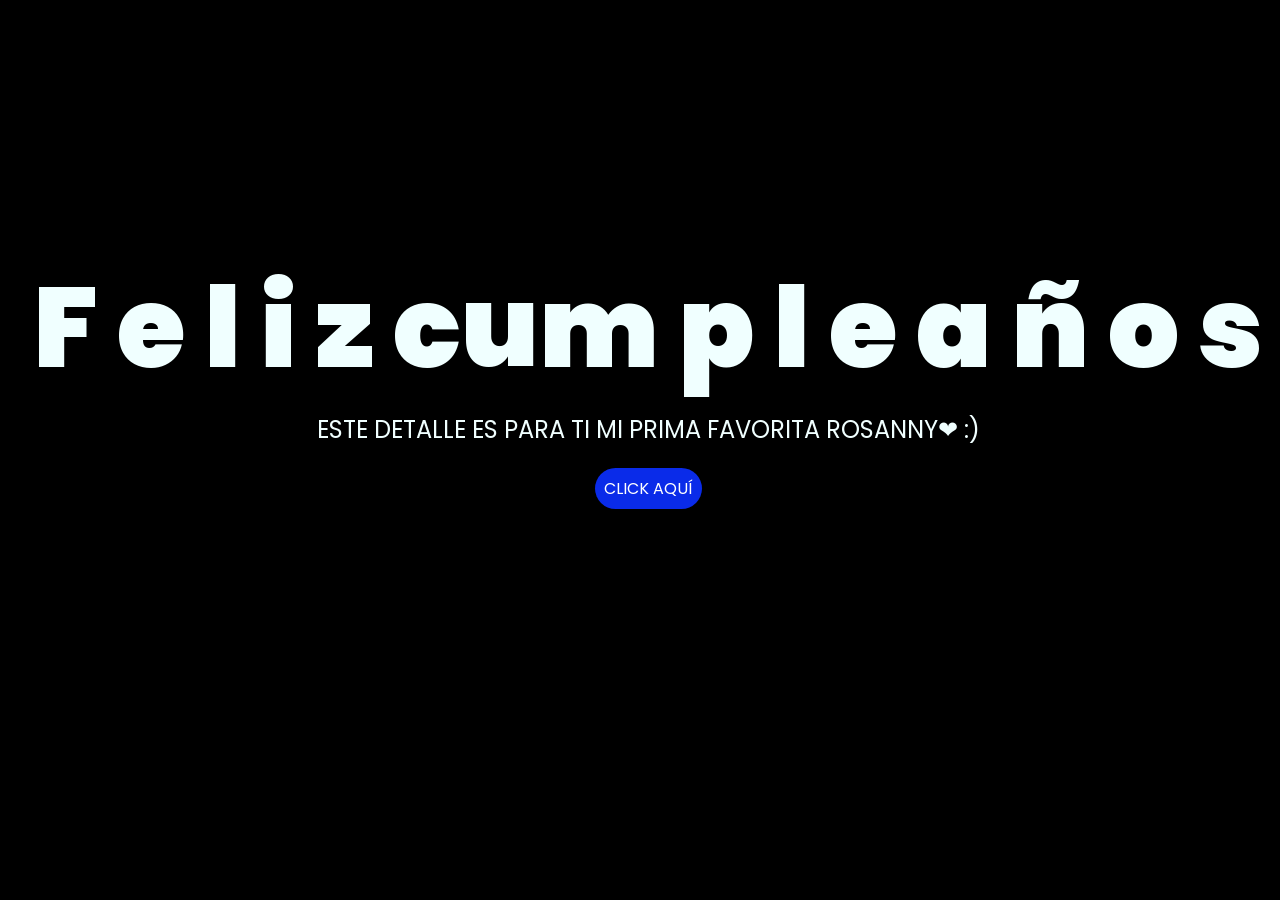
<file: flores2/index.html>
<!DOCTYPE html>
<html lang="es">

<head>
    <meta charset="UTF-8">
    <meta http-equiv="X-UA-Compatible" content="IE=edge">
    <meta name="viewport" content="width=device-width, initial-scale=1.0">
    <link rel="stylesheet" href="css/style.css">
    <link rel="icon" href="img/flowers.png" type="image/x-icon">
    <title>Flowers</title>
</head>

<body>
    <div class="greetings">
        <span>F</span>
        <span>e</span>
        <span>l</span>
        <span>i</span>
        <span>z</span>
        <span>cum</span>
         <span>p</span>
          <span>l</span>
           <span>e</span>
            <span>a</span>
             <span>ñ</span>
              <span>o</span>
               <span>s</span>
    </div>
    <div class="description">
        <span>ESTE DETALLE ES PARA TI MI PRIMA FAVORITA ROSANNY❤ :)</span>
    </div>
    <div class="button">
        <button class="botones">
            <a href="flower.html" style="color: #fff;">CLICK AQUÍ</a>
        </button>
    </div>

</body>

</html>
</file>
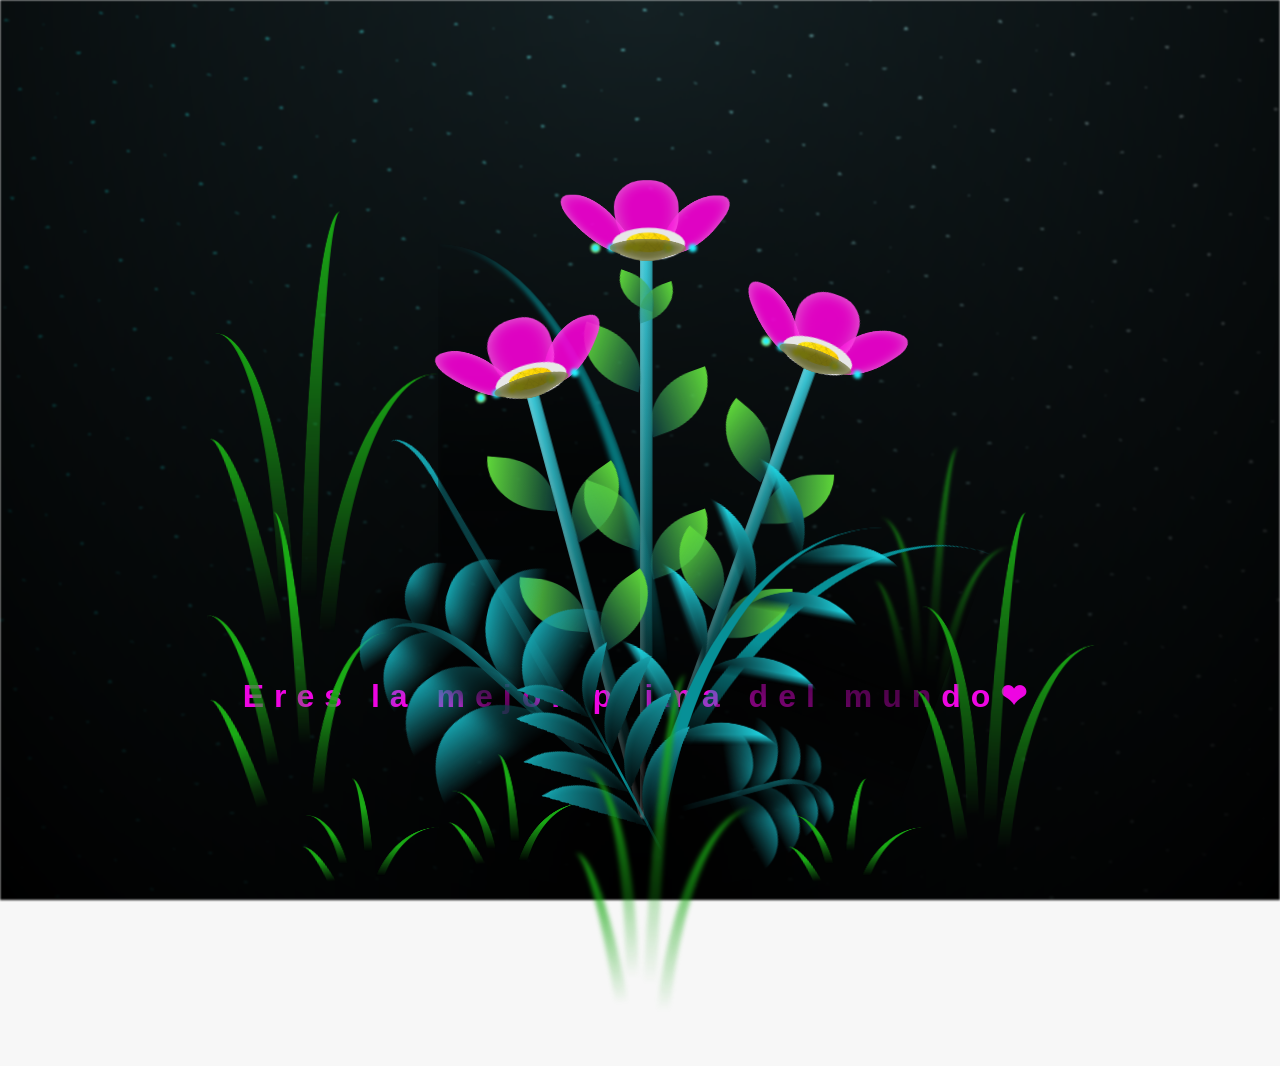
<file: flores2/flower.html>
<!DOCTYPE html>
<html lang="es">
  <head>
    <meta charset="UTF-8" />
    <meta http-equiv="X-UA-Compatible" content="IE=edge" />
    <meta name="viewport" content="width=device-width, initial-scale=1.0" />
    <link rel="stylesheet" href="css/main.css" />
    <link rel="icon" href="img/flowers.png" type="image/x-icon" />
    <title>Flower</title>
  </head>
  <body class="container">
    <audio src="sound/ChristianBasso&HaienQiu-Flowers.mp3" autoplay></audio>
    <div id="lyrics">
     
    </div>
    <h1 class="titulo">Eres la mejor prima del mundo❤</h1>
  
    <div class="night"></div>
    <div class="flowers">
      <div class="flower flower--1">
        <div class="flower__leafs flower__leafs--1">
          <div class="flower__leaf flower__leaf--1"></div>
          <div class="flower__leaf flower__leaf--2"></div>
          <div class="flower__leaf flower__leaf--3"></div>
          <div class="flower__leaf flower__leaf--4"></div>
          <div class="flower__white-circle"></div>

          <div class="flower__light flower__light--1"></div>
          <div class="flower__light flower__light--2"></div>
          <div class="flower__light flower__light--3"></div>
          <div class="flower__light flower__light--4"></div>
          <div class="flower__light flower__light--5"></div>
          <div class="flower__light flower__light--6"></div>
          <div class="flower__light flower__light--7"></div>
          <div class="flower__light flower__light--8"></div>
        </div>
        <div class="flower__line">
          <div class="flower__line__leaf flower__line__leaf--1"></div>
          <div class="flower__line__leaf flower__line__leaf--2"></div>
          <div class="flower__line__leaf flower__line__leaf--3"></div>
          <div class="flower__line__leaf flower__line__leaf--4"></div>
          <div class="flower__line__leaf flower__line__leaf--5"></div>
          <div class="flower__line__leaf flower__line__leaf--6"></div>
        </div>
      </div>

      <div class="flower flower--2">
        <div class="flower__leafs flower__leafs--2">
          <div class="flower__leaf flower__leaf--1"></div>
          <div class="flower__leaf flower__leaf--2"></div>
          <div class="flower__leaf flower__leaf--3"></div>
          <div class="flower__leaf flower__leaf--4"></div>
          <div class="flower__white-circle"></div>

          <div class="flower__light flower__light--1"></div>
          <div class="flower__light flower__light--2"></div>
          <div class="flower__light flower__light--3"></div>
          <div class="flower__light flower__light--4"></div>
          <div class="flower__light flower__light--5"></div>
          <div class="flower__light flower__light--6"></div>
          <div class="flower__light flower__light--7"></div>
          <div class="flower__light flower__light--8"></div>
        </div>
        <div class="flower__line">
          <div class="flower__line__leaf flower__line__leaf--1"></div>
          <div class="flower__line__leaf flower__line__leaf--2"></div>
          <div class="flower__line__leaf flower__line__leaf--3"></div>
          <div class="flower__line__leaf flower__line__leaf--4"></div>
        </div>
      </div>

      <div class="flower flower--3">
        <div class="flower__leafs flower__leafs--3">
          <div class="flower__leaf flower__leaf--1"></div>
          <div class="flower__leaf flower__leaf--2"></div>
          <div class="flower__leaf flower__leaf--3"></div>
          <div class="flower__leaf flower__leaf--4"></div>
          <div class="flower__white-circle"></div>

          <div class="flower__light flower__light--1"></div>
          <div class="flower__light flower__light--2"></div>
          <div class="flower__light flower__light--3"></div>
          <div class="flower__light flower__light--4"></div>
          <div class="flower__light flower__light--5"></div>
          <div class="flower__light flower__light--6"></div>
          <div class="flower__light flower__light--7"></div>
          <div class="flower__light flower__light--8"></div>
        </div>
        <div class="flower__line">
          <div class="flower__line__leaf flower__line__leaf--1"></div>
          <div class="flower__line__leaf flower__line__leaf--2"></div>
          <div class="flower__line__leaf flower__line__leaf--3"></div>
          <div class="flower__line__leaf flower__line__leaf--4"></div>
        </div>
      </div>

      <div class="grow-ans" style="--d: 1.2s">
        <div class="flower__g-long">
          <div class="flower__g-long__top"></div>
          <div class="flower__g-long__bottom"></div>
        </div>
      </div>

      <div class="growing-grass">
        <div class="flower__grass flower__grass--1">
          <div class="flower__grass--top"></div>
          <div class="flower__grass--bottom"></div>
          <div class="flower__grass__leaf flower__grass__leaf--1"></div>
          <div class="flower__grass__leaf flower__grass__leaf--2"></div>
          <div class="flower__grass__leaf flower__grass__leaf--3"></div>
          <div class="flower__grass__leaf flower__grass__leaf--4"></div>
          <div class="flower__grass__leaf flower__grass__leaf--5"></div>
          <div class="flower__grass__leaf flower__grass__leaf--6"></div>
          <div class="flower__grass__leaf flower__grass__leaf--7"></div>
          <div class="flower__grass__leaf flower__grass__leaf--8"></div>
          <div class="flower__grass__overlay"></div>
        </div>
      </div>

      <div class="growing-grass">
        <div class="flower__grass flower__grass--2">
          <div class="flower__grass--top"></div>
          <div class="flower__grass--bottom"></div>
          <div class="flower__grass__leaf flower__grass__leaf--1"></div>
          <div class="flower__grass__leaf flower__grass__leaf--2"></div>
          <div class="flower__grass__leaf flower__grass__leaf--3"></div>
          <div class="flower__grass__leaf flower__grass__leaf--4"></div>
          <div class="flower__grass__leaf flower__grass__leaf--5"></div>
          <div class="flower__grass__leaf flower__grass__leaf--6"></div>
          <div class="flower__grass__leaf flower__grass__leaf--7"></div>
          <div class="flower__grass__leaf flower__grass__leaf--8"></div>
          <div class="flower__grass__overlay"></div>
        </div>
      </div>

      <div class="grow-ans" style="--d: 2.4s">
        <div class="flower__g-right flower__g-right--1">
          <div class="leaf"></div>
        </div>
      </div>

      <div class="grow-ans" style="--d: 2.8s">
        <div class="flower__g-right flower__g-right--2">
          <div class="leaf"></div>
        </div>
      </div>

      <div class="grow-ans" style="--d: 2.8s">
        <div class="flower__g-front">
          <div
            class="flower__g-front__leaf-wrapper flower__g-front__leaf-wrapper--1"
          >
            <div class="flower__g-front__leaf"></div>
          </div>
          <div
            class="flower__g-front__leaf-wrapper flower__g-front__leaf-wrapper--2"
          >
            <div class="flower__g-front__leaf"></div>
          </div>
          <div
            class="flower__g-front__leaf-wrapper flower__g-front__leaf-wrapper--3"
          >
            <div class="flower__g-front__leaf"></div>
          </div>
          <div
            class="flower__g-front__leaf-wrapper flower__g-front__leaf-wrapper--4"
          >
            <div class="flower__g-front__leaf"></div>
          </div>
          <div
            class="flower__g-front__leaf-wrapper flower__g-front__leaf-wrapper--5"
          >
            <div class="flower__g-front__leaf"></div>
          </div>
          <div
            class="flower__g-front__leaf-wrapper flower__g-front__leaf-wrapper--6"
          >
            <div class="flower__g-front__leaf"></div>
          </div>
          <div
            class="flower__g-front__leaf-wrapper flower__g-front__leaf-wrapper--7"
          >
            <div class="flower__g-front__leaf"></div>
          </div>
          <div
            class="flower__g-front__leaf-wrapper flower__g-front__leaf-wrapper--8"
          >
            <div class="flower__g-front__leaf"></div>
          </div>
          <div class="flower__g-front__line"></div>
        </div>
      </div>

      <div class="grow-ans" style="--d: 3.2s">
        <div class="flower__g-fr">
          <div class="leaf"></div>
          <div class="flower__g-fr__leaf flower__g-fr__leaf--1"></div>
          <div class="flower__g-fr__leaf flower__g-fr__leaf--2"></div>
          <div class="flower__g-fr__leaf flower__g-fr__leaf--3"></div>
          <div class="flower__g-fr__leaf flower__g-fr__leaf--4"></div>
          <div class="flower__g-fr__leaf flower__g-fr__leaf--5"></div>
          <div class="flower__g-fr__leaf flower__g-fr__leaf--6"></div>
          <div class="flower__g-fr__leaf flower__g-fr__leaf--7"></div>
          <div class="flower__g-fr__leaf flower__g-fr__leaf--8"></div>
        </div>
      </div>

      <div class="long-g long-g--0">
        <div class="grow-ans" style="--d: 3s">
          <div class="leaf leaf--0"></div>
        </div>
        <div class="grow-ans" style="--d: 2.2s">
          <div class="leaf leaf--1"></div>
        </div>
        <div class="grow-ans" style="--d: 3.4s">
          <div class="leaf leaf--2"></div>
        </div>
        <div class="grow-ans" style="--d: 3.6s">
          <div class="leaf leaf--3"></div>
        </div>
      </div>

      <div class="long-g long-g--1">
        <div class="grow-ans" style="--d: 3.6s">
          <div class="leaf leaf--0"></div>
        </div>
        <div class="grow-ans" style="--d: 3.8s">
          <div class="leaf leaf--1"></div>
        </div>
        <div class="grow-ans" style="--d: 4s">
          <div class="leaf leaf--2"></div>
        </div>
        <div class="grow-ans" style="--d: 4.2s">
          <div class="leaf leaf--3"></div>
        </div>
      </div>

      <div class="long-g long-g--2">
        <div class="grow-ans" style="--d: 4s">
          <div class="leaf leaf--0"></div>
        </div>
        <div class="grow-ans" style="--d: 4.2s">
          <div class="leaf leaf--1"></div>
        </div>
        <div class="grow-ans" style="--d: 4.4s">
          <div class="leaf leaf--2"></div>
        </div>
        <div class="grow-ans" style="--d: 4.6s">
          <div class="leaf leaf--3"></div>
        </div>
      </div>

      <div class="long-g long-g--3">
        <div class="grow-ans" style="--d: 4s">
          <div class="leaf leaf--0"></div>
        </div>
        <div class="grow-ans" style="--d: 4.2s">
          <div class="leaf leaf--1"></div>
        </div>
        <div class="grow-ans" style="--d: 3s">
          <div class="leaf leaf--2"></div>
        </div>
        <div class="grow-ans" style="--d: 3.6s">
          <div class="leaf leaf--3"></div>
        </div>
      </div>

      <div class="long-g long-g--4">
        <div class="grow-ans" style="--d: 4s">
          <div class="leaf leaf--0"></div>
        </div>
        <div class="grow-ans" style="--d: 4.2s">
          <div class="leaf leaf--1"></div>
        </div>
        <div class="grow-ans" style="--d: 3s">
          <div class="leaf leaf--2"></div>
        </div>
        <div class="grow-ans" style="--d: 3.6s">
          <div class="leaf leaf--3"></div>
        </div>
      </div>

      <div class="long-g long-g--5">
        <div class="grow-ans" style="--d: 4s">
          <div class="leaf leaf--0"></div>
        </div>
        <div class="grow-ans" style="--d: 4.2s">
          <div class="leaf leaf--1"></div>
        </div>
        <div class="grow-ans" style="--d: 3s">
          <div class="leaf leaf--2"></div>
        </div>
        <div class="grow-ans" style="--d: 3.6s">
          <div class="leaf leaf--3"></div>
        </div>
      </div>

      <div class="long-g long-g--6">
        <div class="grow-ans" style="--d: 4.2s">
          <div class="leaf leaf--0"></div>
        </div>
        <div class="grow-ans" style="--d: 4.4s">
          <div class="leaf leaf--1"></div>
        </div>
        <div class="grow-ans" style="--d: 4.6s">
          <div class="leaf leaf--2"></div>
        </div>
        <div class="grow-ans" style="--d: 4.8s">
          <div class="leaf leaf--3"></div>
        </div>
      </div>

      <div class="long-g long-g--7">
        <div class="grow-ans" style="--d: 3s">
          <div class="leaf leaf--0"></div>
        </div>
        <div class="grow-ans" style="--d: 3.2s">
          <div class="leaf leaf--1"></div>
        </div>
        <div class="grow-ans" style="--d: 3.5s">
          <div class="leaf leaf--2"></div>
        </div>
        <div class="grow-ans" style="--d: 3.6s">
          <div class="leaf leaf--3"></div>
        </div>
      </div>
    </div>
    <script src="anim.js"></script>
    <script src="main.js"></script>
  </body>
</html>
</file>
<file: flores2/css/style.css>
@import url('https://fonts.googleapis.com/css2?family=Poppins:ital,wght@0,500;1,900&display=swap');
*{
    font-family: 'Poppins',cursive;
}
body{
    color: azure;
    width: 100%;
    height: 82vh;
    display: flex;
    flex-direction: column;
    align-items: center;
    justify-content: center;
    background-color: black;
    /* padding-top: -30; */
}

.botones{
    padding: 9px;
    border-radius: 80px;
    background-color: transparent;
    border: none;
}

.botones a{
    background-color: #0a2be9;
    padding: 9px;
    border-radius: 80px;
    -webkit-border-radius: 80px;
    -moz-border-radius: 80px;
    -ms-border-radius: 80px;
    -o-border-radius: 80px;

}

.botones a:focus{
    background-color: rgb(50, 194, 194);
}

.greetings{
    font-size: 7rem;
    font-weight: 900;
}
.greetings > span{
    animation: glow 2.5s ease-in-out infinite;
}
@keyframes glow{
    0%, 100%{
        color: #fff;
        text-shadow: 0 0 12px #39c6d6, 0 0 50px #39c6d6, 0 0 100px #39c6d6;
    }
    10%, 90%{
        color: #111;
        text-shadow: none;
    }
}
.greetings > span:nth-child(2){
    animation-delay: .2s ;
}
.greetings > span:nth-child(3){
    animation-delay: .4s ;
}
.greetings > span:nth-child(4){
    animation-delay: .6s;
}
.greetings > span:nth-child(5){
    animation-delay: .8s;
}
.greetings > span:nth-child(6){
    animation-delay: 1s;
}

.description{
    font-size: 1.5rem;
    margin-bottom: 20px;
}

.button a{
    text-decoration: none;
    font-size: 1rem;
    color: #111;
}

@media screen and (max-width:574px){
    .greetings{
        display: block;
        font-size: 4rem;
        font-weight: 800;
        text-align: center;
    }
    .description{
        font-size: 2rem;
    }
    
    .button a{
        font-size: 1rem;
    }
}
</file>
<file: flores2/css/main.css>
*,
*::after,
*::before {
  padding: 0;
  margin: 0;
  box-sizing: border-box;
}

:root {
  --dark-color: #000;
}

body {
  display: flex;
  align-items: flex-end;
  justify-content: center;
  min-height: 100vh;
  background-color: var(--dark-color);
  overflow: hidden;
  perspective: 1000px;
}

#lyrics {
  font-size: 28px;
  font-family: "Franklin Gothic Medium", "Arial Narrow", Arial, sans-serif;
  color: white;
  position: absolute;
  margin-bottom: 20%;
  z-index: 1;
  font-weight: bold;
  letter-spacing: 4px;
}
@media only screen and (max-width: 600px) {
  /* Estilos específicos para dispositivos con un ancho máximo de 600px */
  #lyrics {
      font-size: 14px; /* Reduce el tamaño del texto para dispositivos más pequeños */
      margin-bottom: 530px;
      letter-spacing: 3px;
  }

}
.titulo {
  margin-bottom: 180px;
  font-family: "Arial Narrow", Arial, sans-serif;
  color: rgb(238, 5, 226);
  position: absolute;
  font-weight: bold;
  letter-spacing: 10px;
  opacity: 0;
  animation: fadeIn 3s ease-in-out forwards;
  text-align: center;
}
@keyframes fadeIn {
  from {
    opacity: 0;
  }
  to {
    opacity: 1;
  }
}

.night {
  z-index: -1;
  position: absolute;
  left: 50%;
  top: 0;
  transform: translateX(-50%);
  width: 100%;
  height: 100%;
  filter: blur(0.1vmin);
  background-image: radial-gradient(
      ellipse at top,
      transparent 0%,
      var(--dark-color)
    ),
    radial-gradient(
      ellipse at bottom,
      var(--dark-color),
      rgba(145, 233, 255, 0.2)
    ),
    repeating-linear-gradient(
      220deg,
      rgb(0, 0, 0) 0px,
      rgb(0, 0, 0) 19px,
      transparent 19px,
      transparent 22px
    ),
    repeating-linear-gradient(
      189deg,
      rgb(0, 0, 0) 0px,
      rgb(0, 0, 0) 19px,
      transparent 19px,
      transparent 22px
    ),
    repeating-linear-gradient(
      148deg,
      rgb(0, 0, 0) 0px,
      rgb(0, 0, 0) 19px,
      transparent 19px,
      transparent 22px
    ),
    linear-gradient(90deg, rgb(0, 255, 250), rgb(240, 240, 240));
}

.flowers {
  position: relative;
  transform: scale(0.9);
  /*margin-bottom: 100px;
  */
}

@media only screen and (max-width: 600px) {
  /* Estilos específicos para dispositivos con un ancho máximo de 600px */
.flowers {
      font-size: 14px;
      margin-bottom: 35%;
      letter-spacing: 3px;
      transform: scale(1.0);
}

}

.flower {
  position: absolute;
  bottom: 10vmin;
  transform-origin: bottom center;
  z-index: 10;
  --fl-speed: 0.8s;
}
.flower--1 {
  -webkit-animation: moving-flower-1 4s linear infinite;
  animation: moving-flower-1 4s linear infinite;
}
.flower--1 .flower__line {
  height: 70vmin;
  -webkit-animation-delay: 0.3s;
  animation-delay: 0.3s;
}
.flower--1 .flower__line__leaf--1 {
  -webkit-animation: blooming-leaf-right var(--fl-speed) 1.6s backwards;
  animation: blooming-leaf-right var(--fl-speed) 1.6s backwards;
}
.flower--1 .flower__line__leaf--2 {
  -webkit-animation: blooming-leaf-right var(--fl-speed) 1.4s backwards;
  animation: blooming-leaf-right var(--fl-speed) 1.4s backwards;
}
.flower--1 .flower__line__leaf--3 {
  -webkit-animation: blooming-leaf-left var(--fl-speed) 1.2s backwards;
  animation: blooming-leaf-left var(--fl-speed) 1.2s backwards;
}
.flower--1 .flower__line__leaf--4 {
  -webkit-animation: blooming-leaf-left var(--fl-speed) 1s backwards;
  animation: blooming-leaf-left var(--fl-speed) 1s backwards;
}
.flower--1 .flower__line__leaf--5 {
  -webkit-animation: blooming-leaf-right var(--fl-speed) 1.8s backwards;
  animation: blooming-leaf-right var(--fl-speed) 1.8s backwards;
}
.flower--1 .flower__line__leaf--6 {
  -webkit-animation: blooming-leaf-left var(--fl-speed) 2s backwards;
  animation: blooming-leaf-left var(--fl-speed) 2s backwards;
}
.flower--2 {
  left: 50%;
  transform: rotate(20deg);
  -webkit-animation: moving-flower-2 4s linear infinite;
  animation: moving-flower-2 4s linear infinite;
}
.flower--2 .flower__line {
  height: 60vmin;
  -webkit-animation-delay: 0.6s;
  animation-delay: 0.6s;
}
.flower--2 .flower__line__leaf--1 {
  -webkit-animation: blooming-leaf-right var(--fl-speed) 1.9s backwards;
  animation: blooming-leaf-right var(--fl-speed) 1.9s backwards;
}
.flower--2 .flower__line__leaf--2 {
  -webkit-animation: blooming-leaf-right var(--fl-speed) 1.7s backwards;
  animation: blooming-leaf-right var(--fl-speed) 1.7s backwards;
}
.flower--2 .flower__line__leaf--3 {
  -webkit-animation: blooming-leaf-left var(--fl-speed) 1.5s backwards;
  animation: blooming-leaf-left var(--fl-speed) 1.5s backwards;
}
.flower--2 .flower__line__leaf--4 {
  -webkit-animation: blooming-leaf-left var(--fl-speed) 1.3s backwards;
  animation: blooming-leaf-left var(--fl-speed) 1.3s backwards;
}
.flower--3 {
  left: 50%;
  transform: rotate(-15deg);
  -webkit-animation: moving-flower-3 4s linear infinite;
  animation: moving-flower-3 4s linear infinite;
}
.flower--3 .flower__line {
  -webkit-animation-delay: 0.9s;
  animation-delay: 0.9s;
}
.flower--3 .flower__line__leaf--1 {
  -webkit-animation: blooming-leaf-right var(--fl-speed) 2.5s backwards;
  animation: blooming-leaf-right var(--fl-speed) 2.5s backwards;
}
.flower--3 .flower__line__leaf--2 {
  -webkit-animation: blooming-leaf-right var(--fl-speed) 2.3s backwards;
  animation: blooming-leaf-right var(--fl-speed) 2.3s backwards;
}
.flower--3 .flower__line__leaf--3 {
  -webkit-animation: blooming-leaf-left var(--fl-speed) 2.1s backwards;
  animation: blooming-leaf-left var(--fl-speed) 2.1s backwards;
}
.flower--3 .flower__line__leaf--4 {
  -webkit-animation: blooming-leaf-left var(--fl-speed) 1.9s backwards;
  animation: blooming-leaf-left var(--fl-speed) 1.9s backwards;
}
.flower__leafs {
  position: relative;
  -webkit-animation: blooming-flower 2s backwards;
  animation: blooming-flower 2s backwards;
}
.flower__leafs--1 {
  -webkit-animation-delay: 1.1s;
  animation-delay: 1.1s;
}
.flower__leafs--2 {
  -webkit-animation-delay: 1.4s;
  animation-delay: 1.4s;
}
.flower__leafs--3 {
  -webkit-animation-delay: 1.7s;
  animation-delay: 1.7s;
}
.flower__leafs::after {
  content: "";
  position: absolute;
  left: 0;
  top: 0;
  transform: translate(-50%, -100%);
  width: 8vmin;
  height: 8vmin;
  background-color: (238, 5, 2260);
  /* background-color: #fd2525; */
  filter: blur(10vmin);
}
.flower__leaf {
  position: absolute;
  bottom: 0;
  left: 50%;
  width: 8vmin;
  height: 11vmin;
  border-radius: 51% 49% 47% 53%/44% 45% 55% 69%;
  background-color: #253bfd;
  background-color: #f700d6;
  transform-origin: bottom center;
  opacity: 0.9;
  box-shadow: inset 0 0 2vmin rgba(255, 255, 255, 0.5);
}
.flower__leaf--1 {
  transform: translate(-10%, 1%) rotateY(40deg) rotateX(-50deg);
}
.flower__leaf--2 {
  transform: translate(-50%, -4%) rotateX(40deg);
}
.flower__leaf--3 {
  transform: translate(-90%, 0%) rotateY(45deg) rotateX(50deg);
}
.flower__leaf--4 {
  width: 8vmin;
  height: 8vmin;
  transform-origin: bottom left;
  border-radius: 4vmin 10vmin 4vmin 4vmin;
  transform: translate(0%, 18%) rotateX(70deg) rotate(-43deg);
  background-color: #4f500e;
  z-index: 1;
  opacity: 0.8;
}
.flower__white-circle {
  position: absolute;
  left: -3.5vmin;
  top: -3vmin;
  width: 9vmin;
  height: 4vmin;
  border-radius: 50%;
  background-color: #e7e7e7;
}
.flower__white-circle::after {
  content: "";
  position: absolute;
  left: 50%;
  top: 45%;
  transform: translate(-50%, -50%);
  width: 60%;
  height: 60%;
  border-radius: inherit;
  background-image: repeating-linear-gradient(
      135deg,
      rgba(0, 0, 0, 0.03) 0px,
      rgba(0, 0, 0, 0.03) 1px,
      transparent 1px,
      transparent 12px
    ),
    repeating-linear-gradient(
      45deg,
      rgba(0, 0, 0, 0.03) 0px,
      rgba(0, 0, 0, 0.03) 1px,
      transparent 1px,
      transparent 12px
    ),
    repeating-linear-gradient(
      67.5deg,
      rgba(0, 0, 0, 0.03) 0px,
      rgba(0, 0, 0, 0.03) 1px,
      transparent 1px,
      transparent 12px
    ),
    repeating-linear-gradient(
      135deg,
      rgba(0, 0, 0, 0.03) 0px,
      rgba(0, 0, 0, 0.03) 1px,
      transparent 1px,
      transparent 12px
    ),
    repeating-linear-gradient(
      45deg,
      rgba(0, 0, 0, 0.03) 0px,
      rgba(0, 0, 0, 0.03) 1px,
      transparent 1px,
      transparent 12px
    ),
    repeating-linear-gradient(
      112.5deg,
      rgba(0, 0, 0, 0.03) 0px,
      rgba(0, 0, 0, 0.03) 1px,
      transparent 1px,
      transparent 12px
    ),
    repeating-linear-gradient(
      112.5deg,
      rgba(0, 0, 0, 0.03) 0px,
      rgba(0, 0, 0, 0.03) 1px,
      transparent 1px,
      transparent 12px
    ),
    repeating-linear-gradient(
      45deg,
      rgba(0, 0, 0, 0.03) 0px,
      rgba(0, 0, 0, 0.03) 1px,
      transparent 1px,
      transparent 12px
    ),
    repeating-linear-gradient(
      22.5deg,
      rgba(0, 0, 0, 0.03) 0px,
      rgba(0, 0, 0, 0.03) 1px,
      transparent 1px,
      transparent 12px
    ),
    repeating-linear-gradient(
      45deg,
      rgba(0, 0, 0, 0.03) 0px,
      rgba(0, 0, 0, 0.03) 1px,
      transparent 1px,
      transparent 12px
    ),
    repeating-linear-gradient(
      22.5deg,
      rgba(0, 0, 0, 0.03) 0px,
      rgba(0, 0, 0, 0.03) 1px,
      transparent 1px,
      transparent 12px
    ),
    repeating-linear-gradient(
      135deg,
      rgba(0, 0, 0, 0.03) 0px,
      rgba(0, 0, 0, 0.03) 1px,
      transparent 1px,
      transparent 12px
    ),
    repeating-linear-gradient(
      157.5deg,
      rgba(0, 0, 0, 0.03) 0px,
      rgba(0, 0, 0, 0.03) 1px,
      transparent 1px,
      transparent 12px
    ),
    repeating-linear-gradient(
      67.5deg,
      rgba(0, 0, 0, 0.03) 0px,
      rgba(0, 0, 0, 0.03) 1px,
      transparent 1px,
      transparent 12px
    ),
    repeating-linear-gradient(
      67.5deg,
      rgba(0, 0, 0, 0.03) 0px,
      rgba(0, 0, 0, 0.03) 1px,
      transparent 1px,
      transparent 12px
    ),
    linear-gradient(90deg, rgb(255, 235, 18), rgb(255, 206, 0));
}
.flower__line {
  height: 55vmin;
  width: 1.5vmin;
  background-image: linear-gradient(
      to left,
      rgba(0, 0, 0, 0.2),
      transparent,
      rgba(255, 255, 255, 0.2)
    ),
    linear-gradient(to top, transparent 10%, #14757a, #39c6d6);
  box-shadow: inset 0 0 2px rgba(0, 0, 0, 0.5);
  -webkit-animation: grow-flower-tree 4s backwards;
  animation: grow-flower-tree 4s backwards;
}
.flower__line__leaf {
  --w: 7vmin;
  --h: calc(var(--w) + 2vmin);
  position: absolute;
  top: 20%;
  left: 90%;
  width: var(--w);
  height: var(--h);
  border-top-right-radius: var(--h);
  border-bottom-left-radius: var(--h);
  background-image: linear-gradient(to top, rgba(20, 117, 122, 0.4), #5ed639);
}
.flower__line__leaf--1 {
  transform: rotate(70deg) rotateY(30deg);
}
.flower__line__leaf--2 {
  top: 45%;
  transform: rotate(70deg) rotateY(30deg);
}
.flower__line__leaf--3,
.flower__line__leaf--4,
.flower__line__leaf--6 {
  border-top-right-radius: 0;
  border-bottom-left-radius: 0;
  border-top-left-radius: var(--h);
  border-bottom-right-radius: var(--h);
  left: -460%;
  top: 12%;
  transform: rotate(-70deg) rotateY(30deg);
}
.flower__line__leaf--4 {
  top: 40%;
}
.flower__line__leaf--5 {
  top: 0;
  transform-origin: left;
  transform: rotate(70deg) rotateY(30deg) scale(0.6);
}
.flower__line__leaf--6 {
  top: -2%;
  left: -450%;
  transform-origin: right;
  transform: rotate(-70deg) rotateY(30deg) scale(0.6);
}
.flower__light {
  position: absolute;
  bottom: 0vmin;
  width: 1vmin;
  height: 1vmin;
  background-color: rgb(255, 251, 0);
  border-radius: 50%;
  filter: blur(0.2vmin);
  -webkit-animation: light-ans 4s linear infinite backwards;
  animation: light-ans 4s linear infinite backwards;
}
.flower__light:nth-child(odd) {
  background-color: #23f0ff;
}
.flower__light--1 {
  left: -2vmin;
  -webkit-animation-delay: 1s;
  animation-delay: 1s;
}
.flower__light--2 {
  left: 3vmin;
  -webkit-animation-delay: 0.5s;
  animation-delay: 0.5s;
}
.flower__light--3 {
  left: -6vmin;
  -webkit-animation-delay: 0.3s;
  animation-delay: 0.3s;
}
.flower__light--4 {
  left: 6vmin;
  -webkit-animation-delay: 0.9s;
  animation-delay: 0.9s;
}
.flower__light--5 {
  left: -1vmin;
  -webkit-animation-delay: 1.5s;
  animation-delay: 1.5s;
}
.flower__light--6 {
  left: -4vmin;
  -webkit-animation-delay: 3s;
  animation-delay: 3s;
}
.flower__light--7 {
  left: 3vmin;
  -webkit-animation-delay: 2s;
  animation-delay: 2s;
}
.flower__light--8 {
  left: -6vmin;
  -webkit-animation-delay: 3.5s;
  animation-delay: 3.5s;
}
.flower__grass {
  --c: #159faa;
  --line-w: 1.5vmin;
  position: absolute;
  bottom: 12vmin;
  left: -7vmin;
  display: flex;
  flex-direction: column;
  align-items: flex-end;
  z-index: 20;
  transform-origin: bottom center;
  transform: rotate(-48deg) rotateY(40deg);
}
.flower__grass--1 {
  -webkit-animation: moving-grass 2s linear infinite;
  animation: moving-grass 2s linear infinite;
}
.flower__grass--2 {
  left: 2vmin;
  bottom: 10vmin;
  transform: scale(0.5) rotate(75deg) rotateX(10deg) rotateY(-200deg);
  opacity: 0.8;
  z-index: 0;
  -webkit-animation: moving-grass--2 1.5s linear infinite;
  animation: moving-grass--2 1.5s linear infinite;
}
.flower__grass--top {
  width: 7vmin;
  height: 10vmin;
  border-top-right-radius: 100%;
  border-right: var(--line-w) solid var(--c);
  transform-origin: bottom center;
  transform: rotate(-2deg);
}
.flower__grass--bottom {
  margin-top: -2px;
  width: var(--line-w);
  height: 25vmin;
  background-image: linear-gradient(to top, transparent, var(--c));
}
.flower__grass__leaf {
  --size: 10vmin;
  position: absolute;
  width: calc(var(--size) * 2.1);
  height: var(--size);
  border-top-left-radius: var(--size);
  border-top-right-radius: var(--size);
  background-image: linear-gradient(
    to top,
    transparent,
    transparent 30%,
    var(--c)
  );
  z-index: 100;
}
.flower__grass__leaf--1 {
  top: -6%;
  left: 30%;
  --size: 6vmin;
  transform: rotate(-20deg);
  -webkit-animation: growing-grass-ans--1 2s 2.6s backwards;
  animation: growing-grass-ans--1 2s 2.6s backwards;
}
@-webkit-keyframes growing-grass-ans--1 {
  0% {
    transform-origin: bottom left;
    transform: rotate(-20deg) scale(0);
  }
}
@keyframes growing-grass-ans--1 {
  0% {
    transform-origin: bottom left;
    transform: rotate(-20deg) scale(0);
  }
}
.flower__grass__leaf--2 {
  top: -5%;
  left: -110%;
  --size: 6vmin;
  transform: rotate(10deg);
  -webkit-animation: growing-grass-ans--2 2s 2.4s linear backwards;
  animation: growing-grass-ans--2 2s 2.4s linear backwards;
}
@-webkit-keyframes growing-grass-ans--2 {
  0% {
    transform-origin: bottom right;
    transform: rotate(10deg) scale(0);
  }
}
@keyframes growing-grass-ans--2 {
  0% {
    transform-origin: bottom right;
    transform: rotate(10deg) scale(0);
  }
}
.flower__grass__leaf--3 {
  top: 5%;
  left: 60%;
  --size: 8vmin;
  transform: rotate(-18deg) rotateX(-20deg);
  -webkit-animation: growing-grass-ans--3 2s 2.2s linear backwards;
  animation: growing-grass-ans--3 2s 2.2s linear backwards;
}
@-webkit-keyframes growing-grass-ans--3 {
  0% {
    transform-origin: bottom left;
    transform: rotate(-18deg) rotateX(-20deg) scale(0);
  }
}
@keyframes growing-grass-ans--3 {
  0% {
    transform-origin: bottom left;
    transform: rotate(-18deg) rotateX(-20deg) scale(0);
  }
}
.flower__grass__leaf--4 {
  top: 6%;
  left: -135%;
  --size: 8vmin;
  transform: rotate(2deg);
  -webkit-animation: growing-grass-ans--4 2s 2s linear backwards;
  animation: growing-grass-ans--4 2s 2s linear backwards;
}
@-webkit-keyframes growing-grass-ans--4 {
  0% {
    transform-origin: bottom right;
    transform: rotate(2deg) scale(0);
  }
}
@keyframes growing-grass-ans--4 {
  0% {
    transform-origin: bottom right;
    transform: rotate(2deg) scale(0);
  }
}
.flower__grass__leaf--5 {
  top: 20%;
  left: 60%;
  --size: 10vmin;
  transform: rotate(-24deg) rotateX(-20deg);
  -webkit-animation: growing-grass-ans--5 2s 1.8s linear backwards;
  animation: growing-grass-ans--5 2s 1.8s linear backwards;
}
@-webkit-keyframes growing-grass-ans--5 {
  0% {
    transform-origin: bottom left;
    transform: rotate(-24deg) rotateX(-20deg) scale(0);
  }
}
@keyframes growing-grass-ans--5 {
  0% {
    transform-origin: bottom left;
    transform: rotate(-24deg) rotateX(-20deg) scale(0);
  }
}
.flower__grass__leaf--6 {
  top: 22%;
  left: -180%;
  --size: 10vmin;
  transform: rotate(10deg);
  -webkit-animation: growing-grass-ans--6 2s 1.6s linear backwards;
  animation: growing-grass-ans--6 2s 1.6s linear backwards;
}
@-webkit-keyframes growing-grass-ans--6 {
  0% {
    transform-origin: bottom right;
    transform: rotate(10deg) scale(0);
  }
}
@keyframes growing-grass-ans--6 {
  0% {
    transform-origin: bottom right;
    transform: rotate(10deg) scale(0);
  }
}
.flower__grass__leaf--7 {
  top: 39%;
  left: 70%;
  --size: 10vmin;
  transform: rotate(-10deg);
  -webkit-animation: growing-grass-ans--7 2s 1.4s linear backwards;
  animation: growing-grass-ans--7 2s 1.4s linear backwards;
}
@-webkit-keyframes growing-grass-ans--7 {
  0% {
    transform-origin: bottom left;
    transform: rotate(-10deg) scale(0);
  }
}
@keyframes growing-grass-ans--7 {
  0% {
    transform-origin: bottom left;
    transform: rotate(-10deg) scale(0);
  }
}
.flower__grass__leaf--8 {
  top: 40%;
  left: -215%;
  --size: 11vmin;
  transform: rotate(10deg);
  -webkit-animation: growing-grass-ans--8 2s 1.2s linear backwards;
  animation: growing-grass-ans--8 2s 1.2s linear backwards;
}
@-webkit-keyframes growing-grass-ans--8 {
  0% {
    transform-origin: bottom right;
    transform: rotate(10deg) scale(0);
  }
}
@keyframes growing-grass-ans--8 {
  0% {
    transform-origin: bottom right;
    transform: rotate(10deg) scale(0);
  }
}
.flower__grass__overlay {
  position: absolute;
  top: -10%;
  right: 0%;
  width: 100%;
  height: 100%;
  background-color: rgba(0, 0, 0, 0.6);
  filter: blur(1.5vmin);
  z-index: 100;
}
.flower__g-long {
  --w: 2vmin;
  --h: 6vmin;
  --c: #159faa;
  position: absolute;
  bottom: 10vmin;
  left: -3vmin;
  transform-origin: bottom center;
  transform: rotate(-30deg) rotateY(-20deg);
  display: flex;
  flex-direction: column;
  align-items: flex-end;
  -webkit-animation: flower-g-long-ans 3s linear infinite;
  animation: flower-g-long-ans 3s linear infinite;
}
@-webkit-keyframes flower-g-long-ans {
  0%,
  100% {
    transform: rotate(-30deg) rotateY(-20deg);
  }
  50% {
    transform: rotate(-32deg) rotateY(-20deg);
  }
}
@keyframes flower-g-long-ans {
  0%,
  100% {
    transform: rotate(-30deg) rotateY(-20deg);
  }
  50% {
    transform: rotate(-32deg) rotateY(-20deg);
  }
}
.flower__g-long__top {
  top: calc(var(--h) * -1);
  width: calc(var(--w) + 1vmin);
  height: var(--h);
  border-top-right-radius: 100%;
  border-right: 0.7vmin solid var(--c);
  transform: translate(-0.7vmin, 1vmin);
}
.flower__g-long__bottom {
  width: var(--w);
  height: 50vmin;
  transform-origin: bottom center;
  background-image: linear-gradient(to top, transparent 30%, var(--c));
  box-shadow: inset 0 0 2px rgba(0, 0, 0, 0.5);
  -webkit-clip-path: polygon(35% 0, 65% 1%, 100% 100%, 0% 100%);
  clip-path: polygon(35% 0, 65% 1%, 100% 100%, 0% 100%);
}
.flower__g-right {
  position: absolute;
  bottom: 6vmin;
  left: -2vmin;
  transform-origin: bottom left;
  transform: rotate(20deg);
}
.flower__g-right .leaf {
  width: 30vmin;
  height: 50vmin;
  border-top-left-radius: 100%;
  border-left: 2vmin solid #079097;
  background-image: linear-gradient(
    to bottom,
    transparent,
    var(--dark-color) 60%
  );
  -webkit-mask-image: linear-gradient(to top, transparent 30%, #079097 60%);
}
.flower__g-right--1 {
  -webkit-animation: flower-g-right-ans 2.5s linear infinite;
  animation: flower-g-right-ans 2.5s linear infinite;
}
.flower__g-right--2 {
  left: 5vmin;
  transform: rotateY(-180deg);
  -webkit-animation: flower-g-right-ans--2 3s linear infinite;
  animation: flower-g-right-ans--2 3s linear infinite;
}
.flower__g-right--2 .leaf {
  height: 75vmin;
  filter: blur(0.3vmin);
  opacity: 0.8;
}
@-webkit-keyframes flower-g-right-ans {
  0%,
  100% {
    transform: rotate(20deg);
  }
  50% {
    transform: rotate(24deg) rotateX(-20deg);
  }
}
@keyframes flower-g-right-ans {
  0%,
  100% {
    transform: rotate(20deg);
  }
  50% {
    transform: rotate(24deg) rotateX(-20deg);
  }
}
@-webkit-keyframes flower-g-right-ans--2 {
  0%,
  100% {
    transform: rotateY(-180deg) rotate(0deg) rotateX(-20deg);
  }
  50% {
    transform: rotateY(-180deg) rotate(6deg) rotateX(-20deg);
  }
}
@keyframes flower-g-right-ans--2 {
  0%,
  100% {
    transform: rotateY(-180deg) rotate(0deg) rotateX(-20deg);
  }
  50% {
    transform: rotateY(-180deg) rotate(6deg) rotateX(-20deg);
  }
}
.flower__g-front {
  position: absolute;
  bottom: 6vmin;
  left: 2.5vmin;
  z-index: 100;
  transform-origin: bottom center;
  transform: rotate(-28deg) rotateY(30deg) scale(1.04);
  -webkit-animation: flower__g-front-ans 2s linear infinite;
  animation: flower__g-front-ans 2s linear infinite;
}
@-webkit-keyframes flower__g-front-ans {
  0%,
  100% {
    transform: rotate(-28deg) rotateY(30deg) scale(1.04);
  }
  50% {
    transform: rotate(-35deg) rotateY(40deg) scale(1.04);
  }
}
@keyframes flower__g-front-ans {
  0%,
  100% {
    transform: rotate(-28deg) rotateY(30deg) scale(1.04);
  }
  50% {
    transform: rotate(-35deg) rotateY(40deg) scale(1.04);
  }
}
.flower__g-front__line {
  width: 0.3vmin;
  height: 20vmin;
  background-image: linear-gradient(
    to top,
    transparent,
    #079097,
    transparent 100%
  );
  position: relative;
}
.flower__g-front__leaf-wrapper {
  position: absolute;
  top: 0;
  left: 0;
  transform-origin: bottom left;
  transform: rotate(10deg);
}
.flower__g-front__leaf-wrapper:nth-child(even) {
  left: 0vmin;
  transform: rotateY(-180deg) rotate(5deg);
  -webkit-animation: flower__g-front__leaf-left-ans 1s ease-in backwards;
  animation: flower__g-front__leaf-left-ans 1s ease-in backwards;
}
.flower__g-front__leaf-wrapper:nth-child(odd) {
  -webkit-animation: flower__g-front__leaf-ans 1s ease-in backwards;
  animation: flower__g-front__leaf-ans 1s ease-in backwards;
}
.flower__g-front__leaf-wrapper--1 {
  top: -8vmin;
  transform: scale(0.7);
  -webkit-animation: flower__g-front__leaf-ans 1s 5.5s ease-in backwards !important;
  animation: flower__g-front__leaf-ans 1s 5.5s ease-in backwards !important;
}
.flower__g-front__leaf-wrapper--2 {
  top: -8vmin;
  transform: rotateY(-180deg) scale(0.7) !important;
  -webkit-animation: flower__g-front__leaf-left-ans-2 1s 4.6s ease-in backwards !important;
  animation: flower__g-front__leaf-left-ans-2 1s 4.6s ease-in backwards !important;
}
.flower__g-front__leaf-wrapper--3 {
  top: -3vmin;
  -webkit-animation: flower__g-front__leaf-ans 1s 4.6s ease-in backwards;
  animation: flower__g-front__leaf-ans 1s 4.6s ease-in backwards;
}
.flower__g-front__leaf-wrapper--4 {
  top: -3vmin;
  transform: rotateY(-180deg) scale(0.9) !important;
  -webkit-animation: flower__g-front__leaf-left-ans-2 1s 4.6s ease-in backwards !important;
  animation: flower__g-front__leaf-left-ans-2 1s 4.6s ease-in backwards !important;
}
@-webkit-keyframes flower__g-front__leaf-left-ans-2 {
  0% {
    transform: rotateY(-180deg) scale(0);
  }
}
@keyframes flower__g-front__leaf-left-ans-2 {
  0% {
    transform: rotateY(-180deg) scale(0);
  }
}
.flower__g-front__leaf-wrapper--5,
.flower__g-front__leaf-wrapper--6 {
  top: 2vmin;
}
.flower__g-front__leaf-wrapper--7,
.flower__g-front__leaf-wrapper--8 {
  top: 6.5vmin;
}
.flower__g-front__leaf-wrapper--2 {
  -webkit-animation-delay: 5.2s !important;
  animation-delay: 5.2s !important;
}
.flower__g-front__leaf-wrapper--3 {
  -webkit-animation-delay: 4.9s !important;
  animation-delay: 4.9s !important;
}
.flower__g-front__leaf-wrapper--5 {
  -webkit-animation-delay: 4.3s !important;
  animation-delay: 4.3s !important;
}
.flower__g-front__leaf-wrapper--6 {
  -webkit-animation-delay: 4.1s !important;
  animation-delay: 4.1s !important;
}
.flower__g-front__leaf-wrapper--7 {
  -webkit-animation-delay: 3.8s !important;
  animation-delay: 3.8s !important;
}
.flower__g-front__leaf-wrapper--8 {
  -webkit-animation-delay: 3.5s !important;
  animation-delay: 3.5s !important;
}
@-webkit-keyframes flower__g-front__leaf-ans {
  0% {
    transform: rotate(10deg) scale(0);
  }
}
@keyframes flower__g-front__leaf-ans {
  0% {
    transform: rotate(10deg) scale(0);
  }
}
@-webkit-keyframes flower__g-front__leaf-left-ans {
  0% {
    transform: rotateY(-180deg) rotate(5deg) scale(0);
  }
}
@keyframes flower__g-front__leaf-left-ans {
  0% {
    transform: rotateY(-180deg) rotate(5deg) scale(0);
  }
}
.flower__g-front__leaf {
  width: 10vmin;
  height: 10vmin;
  border-radius: 100% 0% 0% 100%/100% 100% 0% 0%;
  box-shadow: inset 0 2px 1vmin hsla(184deg, 97%, 58%, 0.2);
  background-image: linear-gradient(
      to bottom left,
      transparent,
      var(--dark-color)
    ),
    linear-gradient(to bottom right, #159faa 50%, transparent 50%, transparent);
  -webkit-mask-image: linear-gradient(
    to bottom right,
    #159faa 50%,
    transparent 50%,
    transparent
  );
  mask-image: linear-gradient(
    to bottom right,
    #159faa 50%,
    transparent 50%,
    transparent
  );
}
.flower__g-fr {
  position: absolute;
  bottom: -4vmin;
  left: vmin;
  transform-origin: bottom left;
  z-index: 10;
  -webkit-animation: flower__g-fr-ans 2s linear infinite;
  animation: flower__g-fr-ans 2s linear infinite;
}
@-webkit-keyframes flower__g-fr-ans {
  0%,
  100% {
    transform: rotate(2deg);
  }
  50% {
    transform: rotate(4deg);
  }
}
@keyframes flower__g-fr-ans {
  0%,
  100% {
    transform: rotate(2deg);
  }
  50% {
    transform: rotate(4deg);
  }
}
.flower__g-fr .leaf {
  width: 30vmin;
  height: 50vmin;
  border-top-left-radius: 100%;
  border-left: 2vmin solid #079097;
  -webkit-mask-image: linear-gradient(to top, transparent 25%, #079097 50%);
  position: relative;
  z-index: 1;
}
.flower__g-fr__leaf {
  position: absolute;
  top: 0;
  left: 0;
  width: 10vmin;
  height: 10vmin;
  border-radius: 100% 0% 0% 100%/100% 100% 0% 0%;
  box-shadow: inset 0 2px 1vmin hsla(184deg, 97%, 58%, 0.2);
  background-image: linear-gradient(
      to bottom left,
      transparent,
      var(--dark-color) 98%
    ),
    linear-gradient(to bottom right, #23f0ff 45%, transparent 50%, transparent);
  -webkit-mask-image: linear-gradient(
    135deg,
    #159faa 40%,
    transparent 50%,
    transparent
  );
}
.flower__g-fr__leaf--1 {
  left: 20vmin;
  transform: rotate(45deg);
  -webkit-animation: flower__g-fr-leaft-ans-1 0.5s 5.2s linear backwards;
  animation: flower__g-fr-leaft-ans-1 0.5s 5.2s linear backwards;
}
@-webkit-keyframes flower__g-fr-leaft-ans-1 {
  0% {
    transform-origin: left;
    transform: rotate(45deg) scale(0);
  }
}
@keyframes flower__g-fr-leaft-ans-1 {
  0% {
    transform-origin: left;
    transform: rotate(45deg) scale(0);
  }
}
.flower__g-fr__leaf--2 {
  left: 12vmin;
  top: -7vmin;
  transform: rotate(25deg) rotateY(-180deg);
  -webkit-animation: flower__g-fr-leaft-ans-6 0.5s 5s linear backwards;
  animation: flower__g-fr-leaft-ans-6 0.5s 5s linear backwards;
}
.flower__g-fr__leaf--3 {
  left: 15vmin;
  top: 6vmin;
  transform: rotate(55deg);
  -webkit-animation: flower__g-fr-leaft-ans-5 0.5s 4.8s linear backwards;
  animation: flower__g-fr-leaft-ans-5 0.5s 4.8s linear backwards;
}
.flower__g-fr__leaf--4 {
  left: 6vmin;
  top: -2vmin;
  transform: rotate(25deg) rotateY(-180deg);
  -webkit-animation: flower__g-fr-leaft-ans-6 0.5s 4.6s linear backwards;
  animation: flower__g-fr-leaft-ans-6 0.5s 4.6s linear backwards;
}
.flower__g-fr__leaf--5 {
  left: 10vmin;
  top: 14vmin;
  transform: rotate(55deg);
  -webkit-animation: flower__g-fr-leaft-ans-5 0.5s 4.4s linear backwards;
  animation: flower__g-fr-leaft-ans-5 0.5s 4.4s linear backwards;
}
@-webkit-keyframes flower__g-fr-leaft-ans-5 {
  0% {
    transform-origin: left;
    transform: rotate(55deg) scale(0);
  }
}
@keyframes flower__g-fr-leaft-ans-5 {
  0% {
    transform-origin: left;
    transform: rotate(55deg) scale(0);
  }
}
.flower__g-fr__leaf--6 {
  left: 0vmin;
  top: 6vmin;
  transform: rotate(25deg) rotateY(-180deg);
  -webkit-animation: flower__g-fr-leaft-ans-6 0.5s 4.2s linear backwards;
  animation: flower__g-fr-leaft-ans-6 0.5s 4.2s linear backwards;
}
@-webkit-keyframes flower__g-fr-leaft-ans-6 {
  0% {
    transform-origin: right;
    transform: rotate(25deg) rotateY(-180deg) scale(0);
  }
}
@keyframes flower__g-fr-leaft-ans-6 {
  0% {
    transform-origin: right;
    transform: rotate(25deg) rotateY(-180deg) scale(0);
  }
}
.flower__g-fr__leaf--7 {
  left: 5vmin;
  top: 22vmin;
  transform: rotate(45deg);
  -webkit-animation: flower__g-fr-leaft-ans-7 0.5s 4s linear backwards;
  animation: flower__g-fr-leaft-ans-7 0.5s 4s linear backwards;
}
@-webkit-keyframes flower__g-fr-leaft-ans-7 {
  0% {
    transform-origin: left;
    transform: rotate(45deg) scale(0);
  }
}
@keyframes flower__g-fr-leaft-ans-7 {
  0% {
    transform-origin: left;
    transform: rotate(45deg) scale(0);
  }
}
.flower__g-fr__leaf--8 {
  left: -4vmin;
  top: 15vmin;
  transform: rotate(15deg) rotateY(-180deg);
  -webkit-animation: flower__g-fr-leaft-ans-8 0.5s 3.8s linear backwards;
  animation: flower__g-fr-leaft-ans-8 0.5s 3.8s linear backwards;
}
@-webkit-keyframes flower__g-fr-leaft-ans-8 {
  0% {
    transform-origin: right;
    transform: rotate(15deg) rotateY(-180deg) scale(0);
  }
}
@keyframes flower__g-fr-leaft-ans-8 {
  0% {
    transform-origin: right;
    transform: rotate(15deg) rotateY(-180deg) scale(0);
  }
}

.long-g {
  position: absolute;
  bottom: 25vmin;
  left: -42vmin;
  transform-origin: bottom left;
}
.long-g--1 {
  bottom: 0vmin;
  transform: scale(0.8) rotate(-5deg);
}
.long-g--1 .leaf {
  -webkit-mask-image: linear-gradient(
    to top,
    transparent 40%,
    #079097 80%
  ) !important;
}
.long-g--1 .leaf--1 {
  --w: 5vmin;
  --h: 60vmin;
  left: -2vmin;
  transform: rotate(3deg) rotateY(-180deg);
}
.long-g--2,
.long-g--3 {
  bottom: -3vmin;
  left: -35vmin;
  transform-origin: center;
  transform: scale(0.6) rotateX(60deg);
}
.long-g--2 .leaf,
.long-g--3 .leaf {
  -webkit-mask-image: linear-gradient(
    to top,
    transparent 50%,
    #079097 80%
  ) !important;
}
.long-g--2 .leaf--1,
.long-g--3 .leaf--1 {
  left: -1vmin;
  transform: rotateY(-180deg);
}
.long-g--3 {
  left: -17vmin;
  bottom: 0vmin;
}
.long-g--3 .leaf {
  -webkit-mask-image: linear-gradient(
    to top,
    transparent 40%,
    #079097 80%
  ) !important;
}
.long-g--4 {
  left: 25vmin;
  bottom: -3vmin;
  transform-origin: center;
  transform: scale(0.6) rotateX(60deg);
}
.long-g--4 .leaf {
  -webkit-mask-image: linear-gradient(
    to top,
    transparent 50%,
    #079097 80%
  ) !important;
}
.long-g--5 {
  left: 42vmin;
  bottom: 0vmin;
  transform: scale(0.8) rotate(2deg);
}
.long-g--6 {
  left: 0vmin;
  bottom: -20vmin;
  z-index: 100;
  filter: blur(0.3vmin);
  transform: scale(0.8) rotate(2deg);
}
.long-g--7 {
  left: 35vmin;
  bottom: 20vmin;
  z-index: -1;
  filter: blur(0.3vmin);
  transform: scale(0.6) rotate(2deg);
  opacity: 0.7;
}
.long-g .leaf {
  --w: 15vmin;
  --h: 40vmin;
  --c: #1aaa15;
  position: absolute;
  bottom: 0;
  width: var(--w);
  height: var(--h);
  border-top-left-radius: 100%;
  border-left: 2vmin solid var(--c);
  -webkit-mask-image: linear-gradient(
    to top,
    transparent 20%,
    var(--dark-color)
  );
  transform-origin: bottom center;
}
.long-g .leaf--0 {
  left: 2vmin;
  -webkit-animation: leaf-ans-1 4s linear infinite;
  animation: leaf-ans-1 4s linear infinite;
}
.long-g .leaf--1 {
  --w: 5vmin;
  --h: 60vmin;
  -webkit-animation: leaf-ans-1 4s linear infinite;
  animation: leaf-ans-1 4s linear infinite;
}
.long-g .leaf--2 {
  --w: 10vmin;
  --h: 40vmin;
  left: -0.5vmin;
  bottom: 5vmin;
  transform-origin: bottom left;
  transform: rotateY(-180deg);
  -webkit-animation: leaf-ans-2 3s linear infinite;
  animation: leaf-ans-2 3s linear infinite;
}
.long-g .leaf--3 {
  --w: 5vmin;
  --h: 30vmin;
  left: -1vmin;
  bottom: 3.2vmin;
  transform-origin: bottom left;
  transform: rotate(-10deg) rotateY(-180deg);
  -webkit-animation: leaf-ans-3 3s linear infinite;
  animation: leaf-ans-3 3s linear infinite;
}

@-webkit-keyframes leaf-ans-1 {
  0%,
  100% {
    transform: rotate(-5deg) scale(1);
  }
  50% {
    transform: rotate(5deg) scale(1.1);
  }
}

@keyframes leaf-ans-1 {
  0%,
  100% {
    transform: rotate(-5deg) scale(1);
  }
  50% {
    transform: rotate(5deg) scale(1.1);
  }
}
@-webkit-keyframes leaf-ans-2 {
  0%,
  100% {
    transform: rotateY(-180deg) rotate(5deg);
  }
  50% {
    transform: rotateY(-180deg) rotate(0deg) scale(1.1);
  }
}
@keyframes leaf-ans-2 {
  0%,
  100% {
    transform: rotateY(-180deg) rotate(5deg);
  }
  50% {
    transform: rotateY(-180deg) rotate(0deg) scale(1.1);
  }
}
@-webkit-keyframes leaf-ans-3 {
  0%,
  100% {
    transform: rotate(-10deg) rotateY(-180deg);
  }
  50% {
    transform: rotate(-20deg) rotateY(-180deg);
  }
}
@keyframes leaf-ans-3 {
  0%,
  100% {
    transform: rotate(-10deg) rotateY(-180deg);
  }
  50% {
    transform: rotate(-20deg) rotateY(-180deg);
  }
}
.grow-ans {
  -webkit-animation: grow-ans 2s var(--d) backwards;
  animation: grow-ans 2s var(--d) backwards;
}

@-webkit-keyframes grow-ans {
  0% {
    transform: scale(0);
    opacity: 0;
  }
}

@keyframes grow-ans {
  0% {
    transform: scale(0);
    opacity: 0;
  }
}
@-webkit-keyframes light-ans {
  0% {
    opacity: 0;
    transform: translateY(0vmin);
  }
  25% {
    opacity: 1;
    transform: translateY(-5vmin) translateX(-2vmin);
  }
  50% {
    opacity: 1;
    transform: translateY(-15vmin) translateX(2vmin);
    filter: blur(0.2vmin);
  }
  75% {
    transform: translateY(-20vmin) translateX(-2vmin);
    filter: blur(0.2vmin);
  }
  100% {
    transform: translateY(-30vmin);
    opacity: 0;
    filter: blur(1vmin);
  }
}
@keyframes light-ans {
  0% {
    opacity: 0;
    transform: translateY(0vmin);
  }
  25% {
    opacity: 1;
    transform: translateY(-5vmin) translateX(-2vmin);
  }
  50% {
    opacity: 1;
    transform: translateY(-15vmin) translateX(2vmin);
    filter: blur(0.2vmin);
  }
  75% {
    transform: translateY(-20vmin) translateX(-2vmin);
    filter: blur(0.2vmin);
  }
  100% {
    transform: translateY(-30vmin);
    opacity: 0;
    filter: blur(1vmin);
  }
}
@-webkit-keyframes moving-flower-1 {
  0%,
  100% {
    transform: rotate(2deg);
  }
  50% {
    transform: rotate(-2deg);
  }
}
@keyframes moving-flower-1 {
  0%,
  100% {
    transform: rotate(2deg);
  }
  50% {
    transform: rotate(-2deg);
  }
}
@-webkit-keyframes moving-flower-2 {
  0%,
  100% {
    transform: rotate(18deg);
  }
  50% {
    transform: rotate(14deg);
  }
}
@keyframes moving-flower-2 {
  0%,
  100% {
    transform: rotate(18deg);
  }
  50% {
    transform: rotate(14deg);
  }
}
@-webkit-keyframes moving-flower-3 {
  0%,
  100% {
    transform: rotate(-18deg);
  }
  50% {
    transform: rotate(-20deg) rotateY(-10deg);
  }
}
@keyframes moving-flower-3 {
  0%,
  100% {
    transform: rotate(-18deg);
  }
  50% {
    transform: rotate(-20deg) rotateY(-10deg);
  }
}
@-webkit-keyframes blooming-leaf-right {
  0% {
    transform-origin: left;
    transform: rotate(70deg) rotateY(30deg) scale(0);
  }
}
@keyframes blooming-leaf-right {
  0% {
    transform-origin: left;
    transform: rotate(70deg) rotateY(30deg) scale(0);
  }
}
@-webkit-keyframes blooming-leaf-left {
  0% {
    transform-origin: right;
    transform: rotate(-70deg) rotateY(30deg) scale(0);
  }
}
@keyframes blooming-leaf-left {
  0% {
    transform-origin: right;
    transform: rotate(-70deg) rotateY(30deg) scale(0);
  }
}
@-webkit-keyframes grow-flower-tree {
  0% {
    height: 0;
    border-radius: 1vmin;
  }
}
@keyframes grow-flower-tree {
  0% {
    height: 0;
    border-radius: 1vmin;
  }
}
@-webkit-keyframes blooming-flower {
  0% {
    transform: scale(0);
  }
}
@keyframes blooming-flower {
  0% {
    transform: scale(0);
  }
}
@-webkit-keyframes moving-grass {
  0%,
  100% {
    transform: rotate(-48deg) rotateY(40deg);
  }
  50% {
    transform: rotate(-50deg) rotateY(40deg);
  }
}
@keyframes moving-grass {
  0%,
  100% {
    transform: rotate(-48deg) rotateY(40deg);
  }
  50% {
    transform: rotate(-50deg) rotateY(40deg);
  }
}
@-webkit-keyframes moving-grass--2 {
  0%,
  100% {
    transform: scale(0.5) rotate(75deg) rotateX(10deg) rotateY(-200deg);
  }
  50% {
    transform: scale(0.5) rotate(79deg) rotateX(10deg) rotateY(-200deg);
  }
}
@keyframes moving-grass--2 {
  0%,
  100% {
    transform: scale(0.5) rotate(75deg) rotateX(10deg) rotateY(-200deg);
  }
  50% {
    transform: scale(0.5) rotate(79deg) rotateX(10deg) rotateY(-200deg);
  }
}
.growing-grass {
  -webkit-animation: growing-grass-ans 1s 2s backwards;
  animation: growing-grass-ans 1s 2s backwards;
}

@-webkit-keyframes growing-grass-ans {
  0% {
    transform: scale(0);
  }
}

@keyframes growing-grass-ans {
  0% {
    transform: scale(0);
  }
}
.container * {
  -webkit-animation-play-state: paused !important;
  animation-play-state: paused !important;
} /*# sourceMappingURL=main.css.map */


/* Reset de estilos básicos */
body, h1, p {
  margin: 0;
  padding: 0;
}

/* Estilos generales */
body {
  font-family: 'Arial', sans-serif;
  background-color: #f7f7f7;
  color: #333;
}

.container {
  max-width: 1200px;
  margin: 0 auto;
  padding: 20px;
}

h1 {
  font-size: 2em;
  line-height: 1.5;
  margin-bottom: 20px;
}

/* Media Queries para tamaños de pantalla diferentes */
@media screen and (max-width: 600px) {
  /* Estilos para pantallas pequeñas */
  h1 {
      font-size: 1.5em;
  }
}

@media screen and (min-width: 601px) and (max-width: 1024px) {
  /* Estilos para pantallas medianas */
  h1 {
      font-size: 1.8em;
  }
}

@media screen and (min-width: 1025px) {
  /* Estilos para pantallas grandes */
  h1 {
      font-size: 2em;
  }
}

/* Agregar más estilos según sea necesario */
</file>
